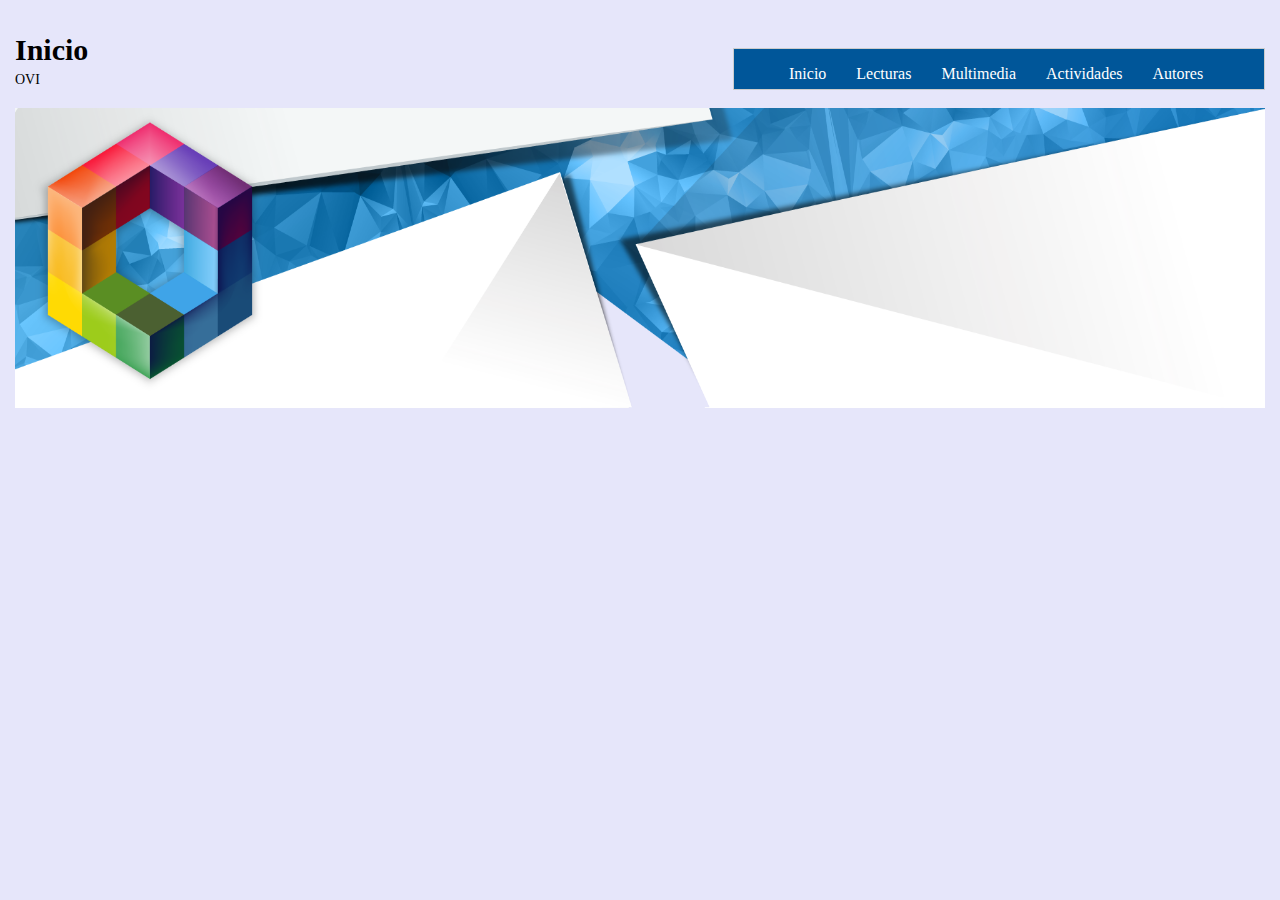
<file: Actividades.html>
<!DOCTYPE html>
<html>
<head>
	<title>Actividades</title>
	<link rel="stylesheet" type="text/css" href="Css/Estilo.css">
</head>
<body>
    <div id="Principal">
    	<header>
    		<div id="Logo">
    			<h2 class="Titulo">Inicio</h2>
    			<p class="Sub-titulo">OVI</p>
    		</div>

    		<nav class="Menu">
    			<ul>
    				<li class="Actual"><a href="Index.html">Inicio</a></li>
    				<li><a href="Lecturas.html">Lecturas</a></li>
    				<li><a href="Multimedia.html">Multimedia</a>
                        <ul class="Sub-menu">
                            <li><a href="">Servicio1</a></li>
                            <li><a href="">Servicio2</a></li>
                        </ul>
                    </li>
    				<li><a href="Actividades.html">Actividades</a>
                        <ul class="Sub-menu">
                            <li><a href="">Servicio1</a></li>
                            <li><a href="">Servicio2</a></li>
                            <li><a href="">Servicio3</a></li>
                        </ul>
                    </li>
    				<li><a href="Autores.html">Autores</a></li>
    			</ul>
    		</nav>
       </header>
       <section id="slide">
            <img src="Img/Log.png" width="1250" height="300">

       </section>

</body>
</html>
</file>
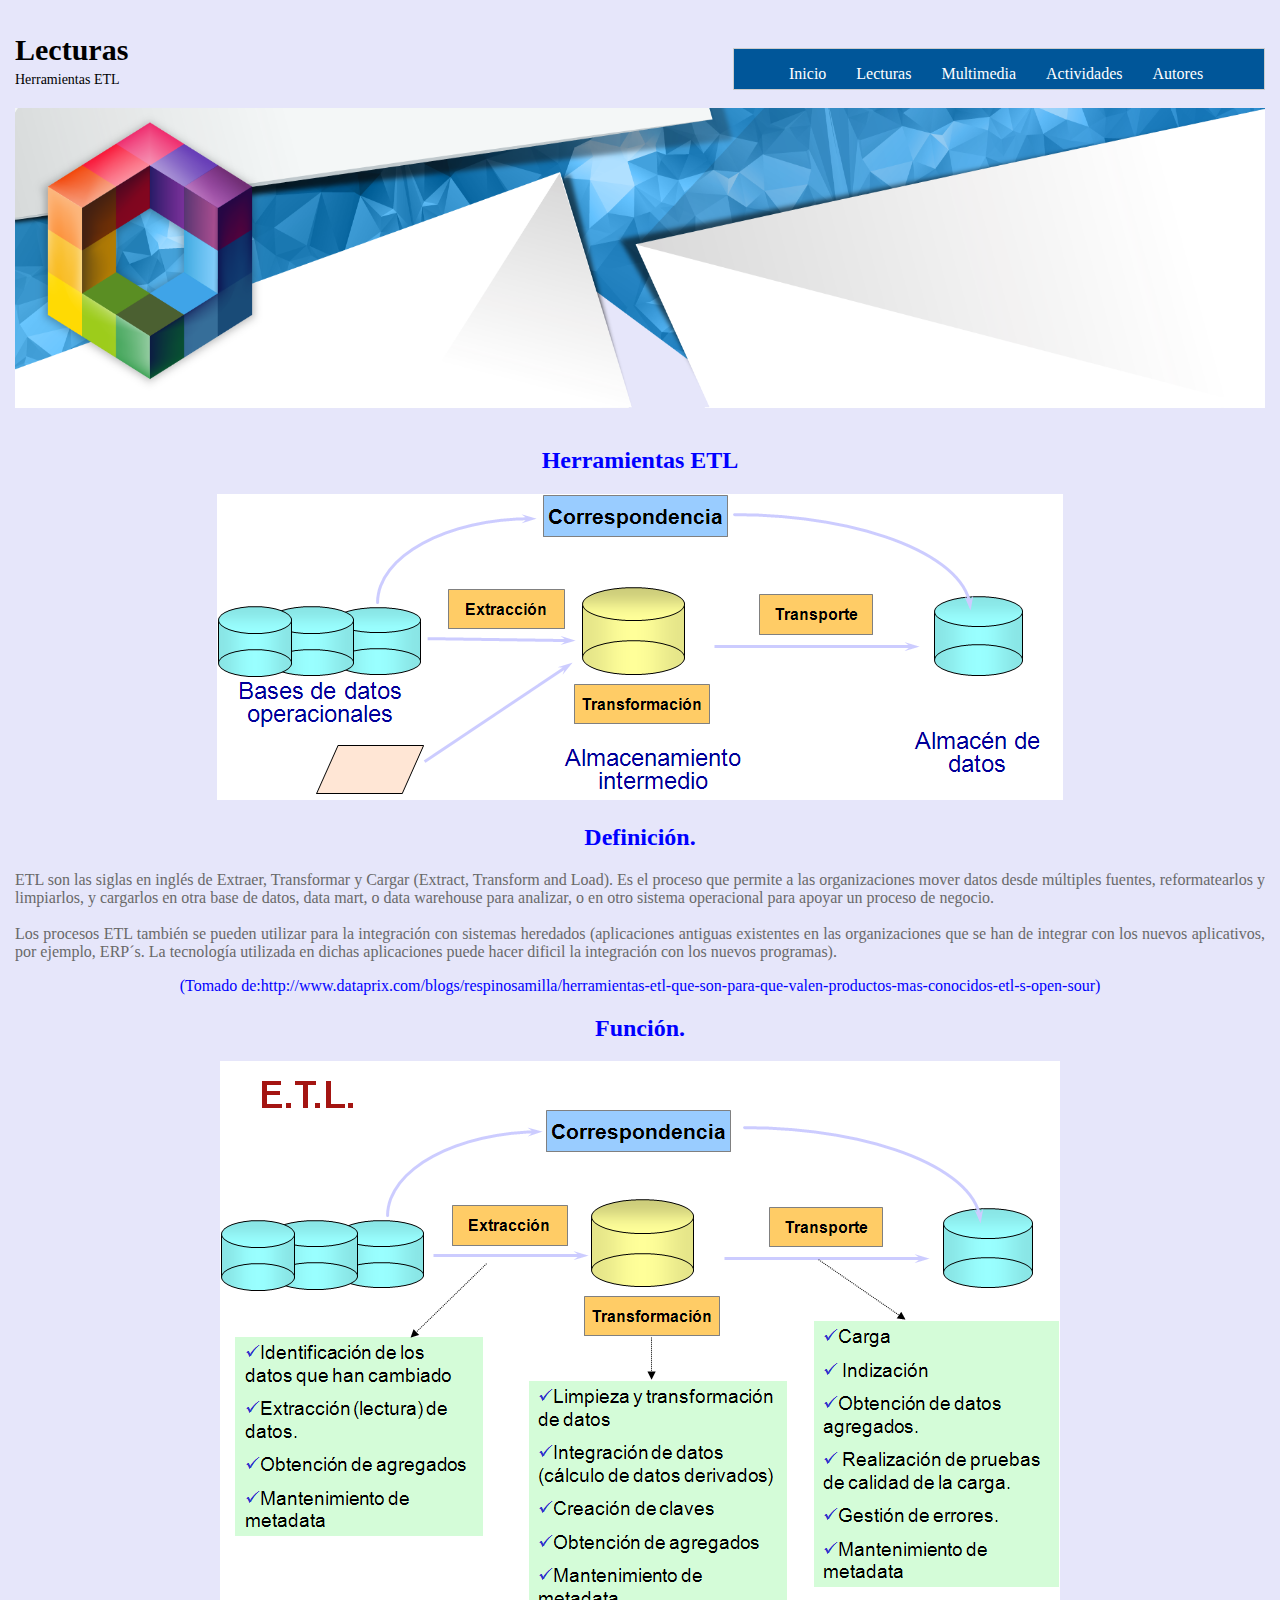
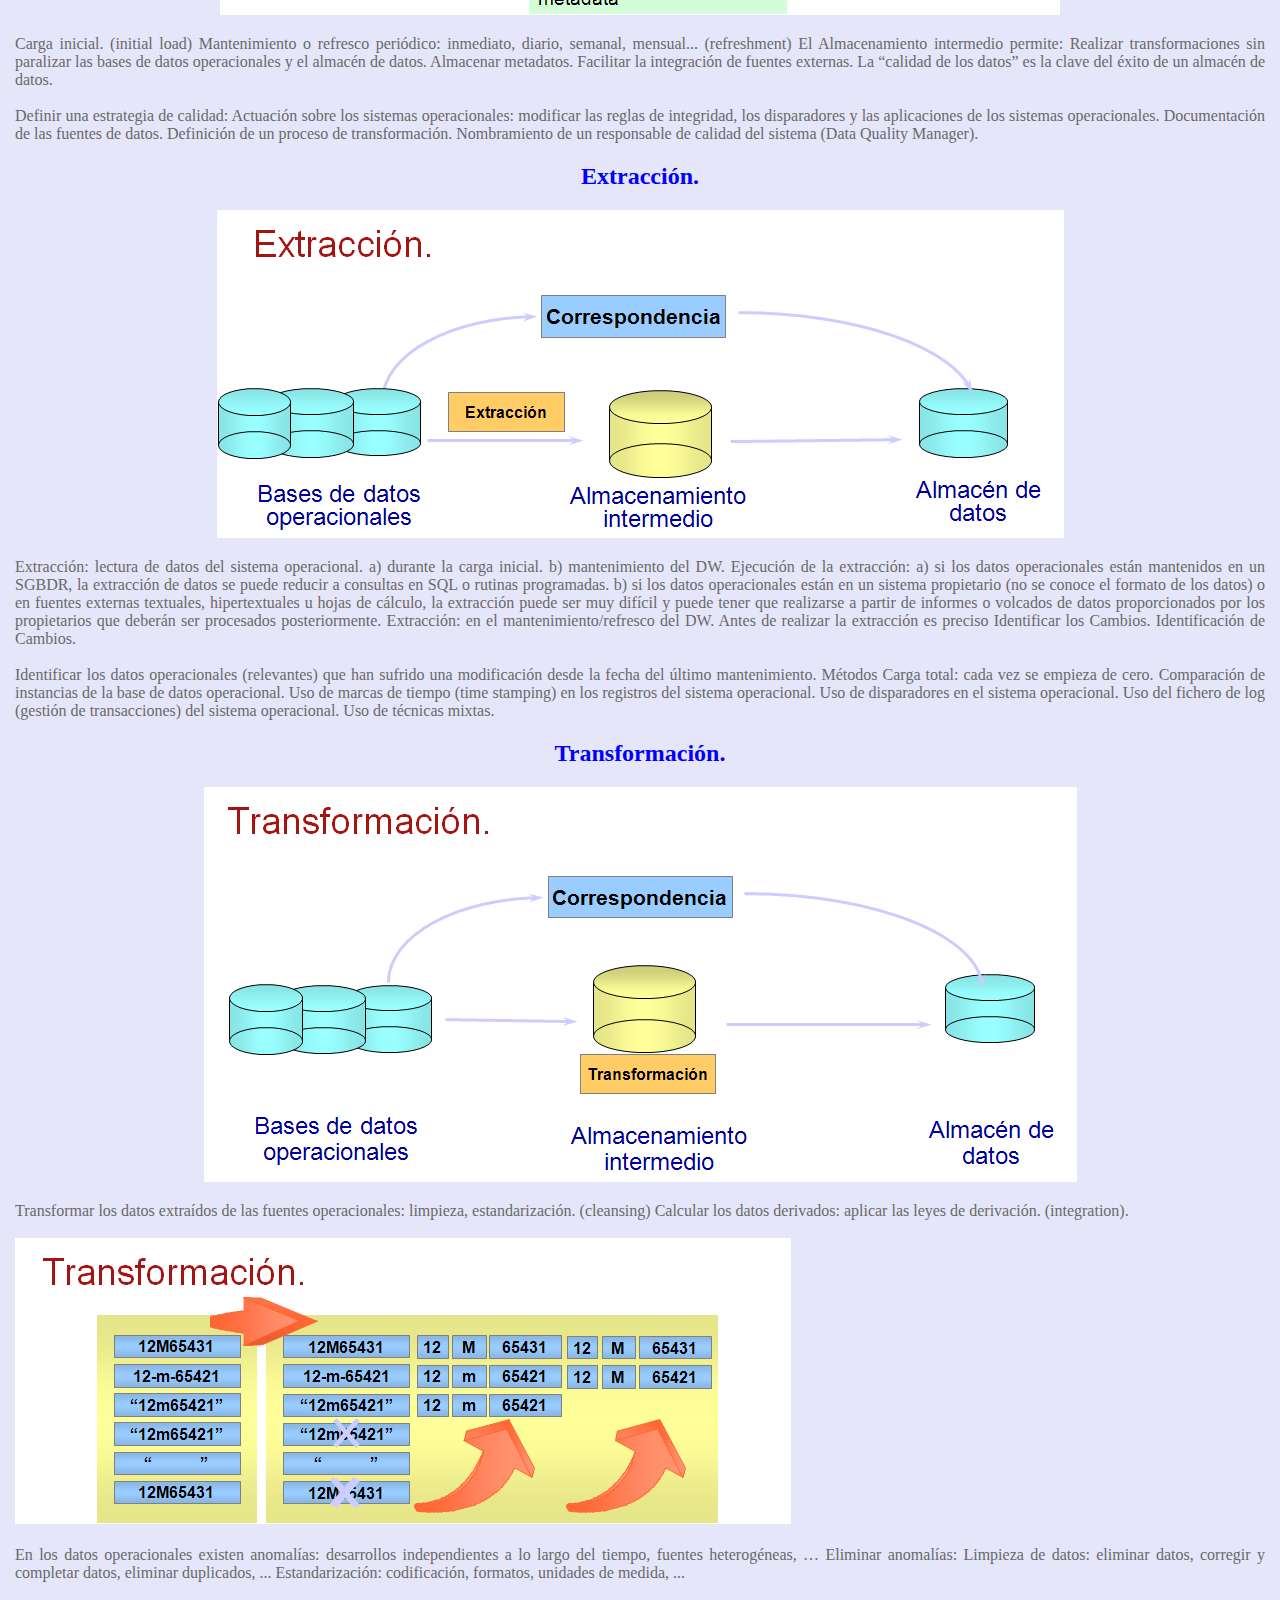
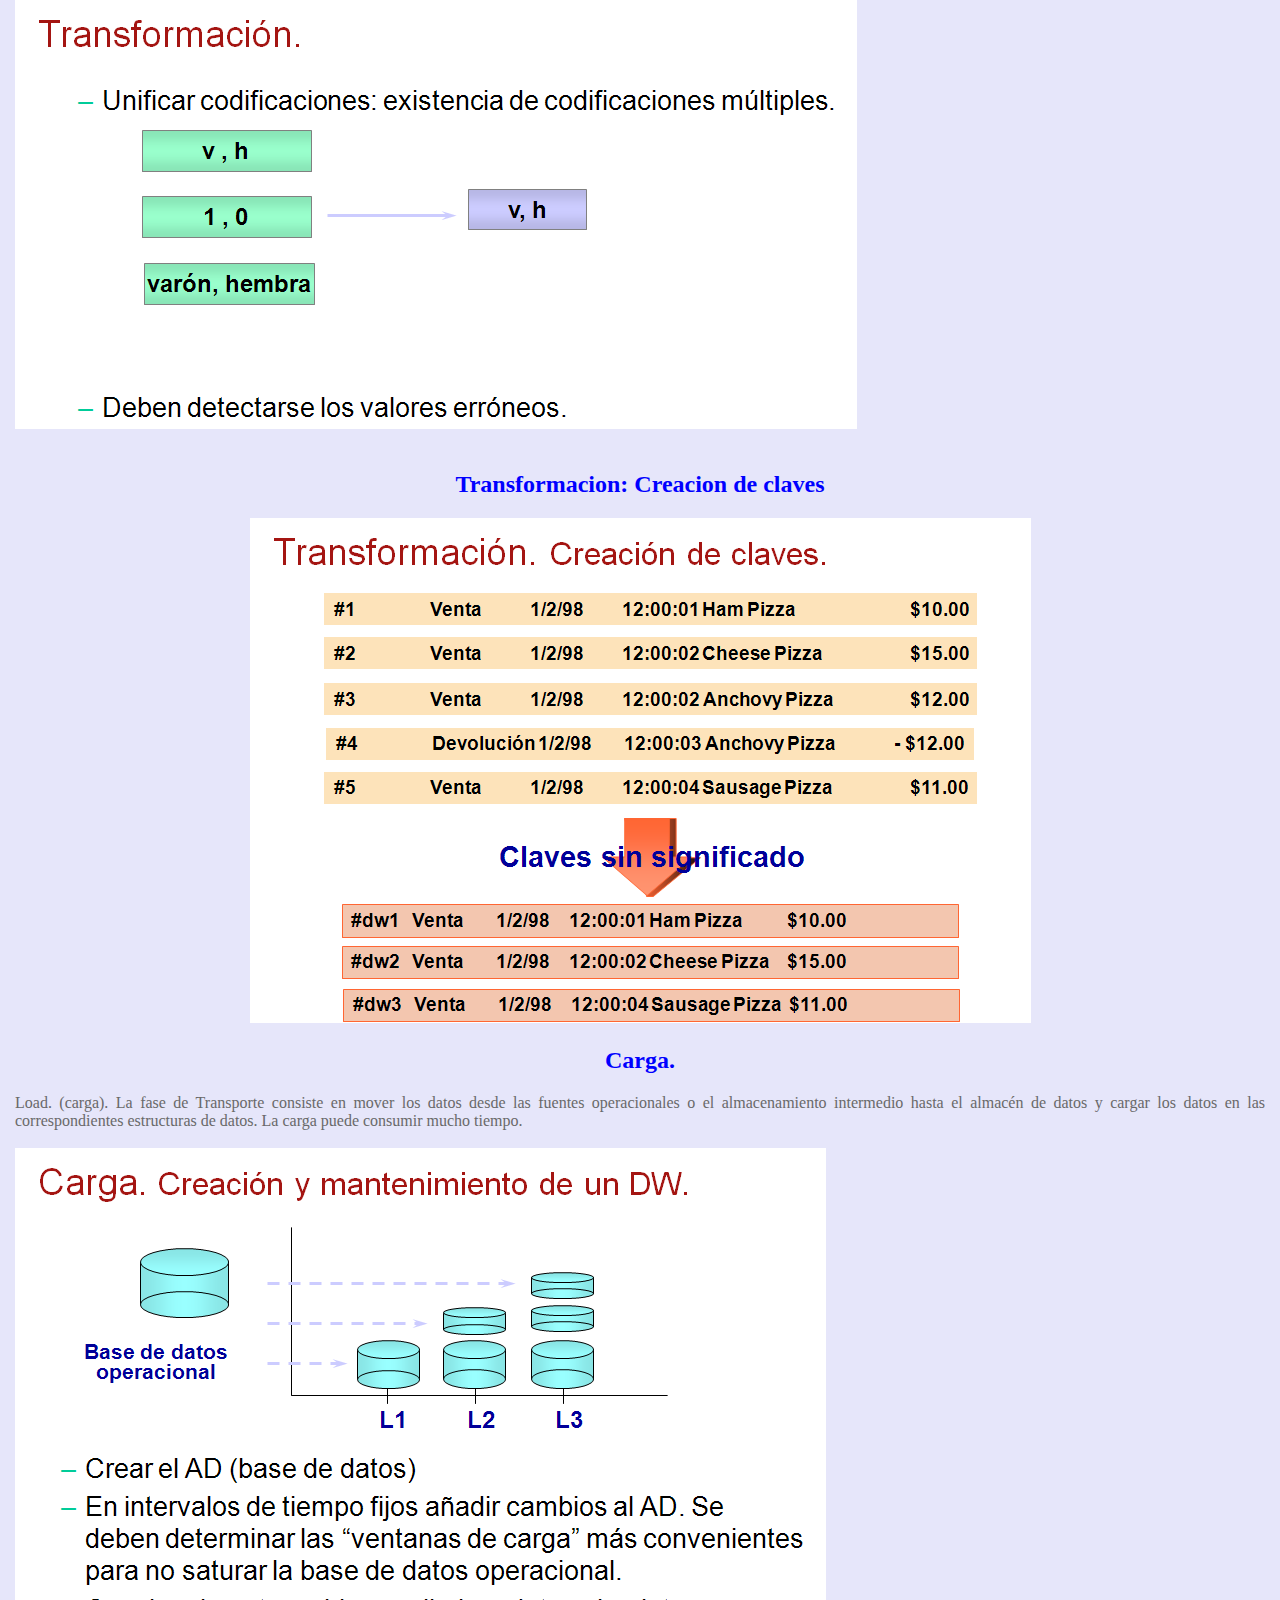
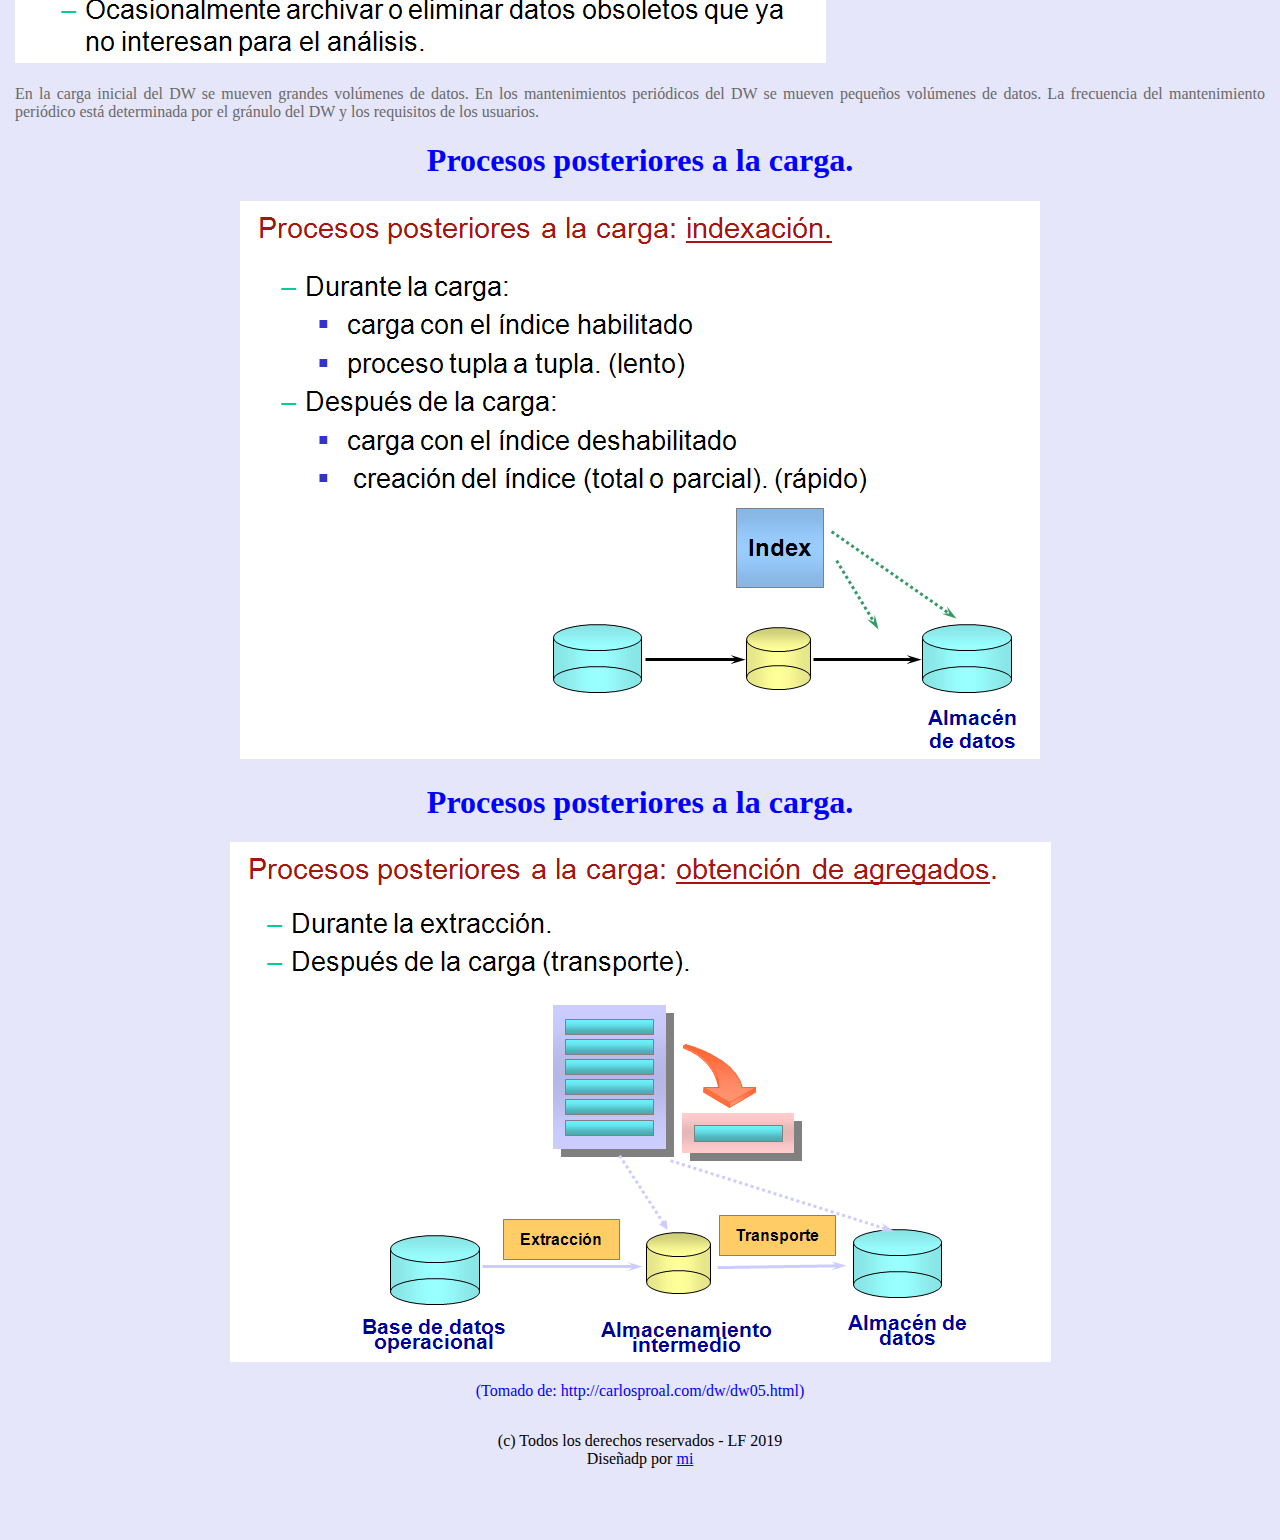
<file: Lecturas.html>
<!DOCTYPE html>
<html>
<head>
	<title>Lecturas</title>
	<link rel="stylesheet" type="text/css" href="Css/Estilo.css">
</head>
<body>
   <div id="Principal">
       <header>
       	    <div id="Logo">
       	    <h2 class="Titulo">Lecturas</h2>
       	    <p class="Sub-titulo">Herramientas ETL</p>	
       	    </div>

       	    <nav class="Menu">
    			<ul>
    				<li class="Actual"><a href="Index.html">Inicio</a></li>
    				<li><a href="Lecturas.html">Lecturas</a></li>
    				<li><a href="">Multimedia</a>
                        <ul class="Sub-menu">
                            <li><a href="Multimedia.html">Multimedia 1</a></li>
                            <li><a href="Multimedia1.html">Multimedia 2</a></li>
                        </ul>
                    </li>
    				<li><a href="Actividades.html">Actividades</a>
                        <ul class="Sub-menu">
                            <li><a href="">Servicio1</a></li>
                            <li><a href="">Servicio2</a></li>
                            <li><a href="">Servicio3</a></li>
                        </ul>
                    </li>
    				<li><a href="Autores.html">Autores</a></li>
    			</ul>
    		</nav>
       </header>

       <section id="slide">
            <img src="Img/Log.png" width="1250" height="300">
       </section>

       <section id="Temas">
           <section class="Item1">
           <h2>Herramientas ETL</h2>
           <img src="Img/Etl.png">
           	<h2>Definición.</h2>
           	<p class="Parrafo">
           		ETL son las siglas en inglés de Extraer, Transformar y Cargar (Extract, Transform and Load). Es el proceso 
           		que permite a las organizaciones mover datos desde múltiples fuentes, reformatearlos y limpiarlos, y 
           		cargarlos en otra base de datos, data mart, o data warehouse para analizar, o en otro sistema operacional para apoyar un proceso de negocio.
           		<br><br>
				Los procesos ETL también se pueden utilizar para la integración con sistemas heredados 
				(aplicaciones antiguas existentes en las organizaciones que se han de integrar con los nuevos aplicativos, 
				por ejemplo, ERP´s. La tecnología utilizada en dichas aplicaciones puede hacer dificil la integración con los nuevos programas).
				<p>
				   (Tomado de:http://www.dataprix.com/blogs/respinosamilla/herramientas-etl-que-son-para-que-valen-productos-mas-conocidos-etl-s-open-sour)
				</p>
           	</p>	
           </section>
           <section class="Item1">
           	<h2>Función.</h2>
           	<img src="Img/Funcion.png">
           	<p class="Parrafo">
           		Carga inicial. (initial load)
				Mantenimiento o refresco periódico: inmediato, diario, semanal, mensual... (refreshment)
				El Almacenamiento intermedio permite:
				Realizar transformaciones sin paralizar las bases de datos operacionales y el almacén de datos.
				Almacenar metadatos.
				Facilitar la integración de fuentes externas.
				La “calidad de los datos” es la clave del éxito de un almacén de datos.
				<br><br>
				Definir una estrategia de calidad:
				Actuación sobre los sistemas operacionales: modificar las reglas de integridad, 
				los disparadores y las aplicaciones de los sistemas operacionales.
				Documentación de las fuentes de datos.
				Definición de un proceso de transformación.
				Nombramiento de un responsable de calidad del sistema (Data Quality Manager).
           	</p>
           </section>
           <section class="Item1">
           	<h2>Extracción.</h2>
           	<img src="Img/Extraccion.png">
           	<p class="Parrafo">
           		Extracción: lectura de datos del sistema operacional.
				a) durante la carga inicial.
				b) mantenimiento del DW.
				Ejecución de la extracción:
				a) si los datos operacionales están mantenidos en un SGBDR, la extracción de datos se puede reducir a consultas en SQL o rutinas programadas.
				b) si los datos operacionales están en un sistema propietario (no se conoce el formato de los datos) o en fuentes externas textuales, hipertextuales u hojas de cálculo, la extracción puede ser muy difícil y puede tener que realizarse a partir de informes o volcados de datos proporcionados por los propietarios que deberán ser procesados posteriormente.
				Extracción: en el mantenimiento/refresco del DW. Antes de realizar la extracción es preciso Identificar los Cambios.
				Identificación de Cambios.
				<br><br>
				Identificar los datos operacionales (relevantes) que han sufrido una modificación desde la fecha del último mantenimiento.
				Métodos
				Carga total: cada vez se empieza de cero.
				Comparación de instancias de la base de datos operacional.
				Uso de marcas de tiempo (time stamping) en los registros del sistema operacional.
				Uso de disparadores en el sistema operacional.
				Uso del fichero de log (gestión de transacciones) del sistema operacional.
				Uso de técnicas mixtas.

           	</p>		
           </section>
           <section class="Item1">
           	<h2>Transformación.</h2>
           	<img src="Img/Transformacion.png">
           	<p class="Parrafo">
           		Transformar los datos extraídos de las fuentes operacionales: limpieza, estandarización. (cleansing)
                Calcular los datos derivados: aplicar las leyes de derivación. (integration).
                <br><br>
                <img src="Img/Trans1.png">
                <br><br>
                En los datos operacionales existen anomalías: desarrollos independientes a lo largo del tiempo, fuentes heterogéneas, …
				Eliminar anomalías:
				Limpieza de datos: eliminar datos, corregir y completar datos, eliminar duplicados, ...
				Estandarización: codificación, formatos, unidades de medida, ...
				<br><br>
				<img src="Img/Trans2.png">
				<br><br>
				<h2>Transformacion: Creacion de claves</h2>
				<img src="Img/Trans3.png">
           	</p>
           </section>
           <section class="Item1">
           	<h2>Carga.</h2>
           	<p class="Parrafo">
           		Load. (carga).
				La fase de Transporte consiste en mover los datos desde las fuentes operacionales o el almacenamiento
				intermedio hasta el almacén de datos y cargar los datos en las correspondientes estructuras de datos.
				La carga puede consumir mucho tiempo.
				<br><br>
				<img src="Img/Carga.png">
				<br><br>
				En la carga inicial del DW se mueven grandes volúmenes de datos.
				En los mantenimientos periódicos del DW se mueven pequeños volúmenes de datos.
				La frecuencia del mantenimiento periódico está determinada por el gránulo del DW y los requisitos de los usuarios.
				<h1>Procesos posteriores a la carga.</h1>
				<img src="Img/Carga 1.png">
				<h1>Procesos posteriores a la carga.</h1>
				<img src="Img/Carga 2.png">
				<p>
					(Tomado de: http://carlosproal.com/dw/dw05.html) 
				</p>
           	</p>
           </section>
       	
       </section>

       <footer>
    		<p>
    			(c) Todos los derechos reservados - LF 2019 <br>
    			Diseñadp por <a href="mailto:lunariveraluisfernando@gmail.com">mi</a>
    		</p>
    	</footer>
   	
   </div>

</body>
</html>
</file>
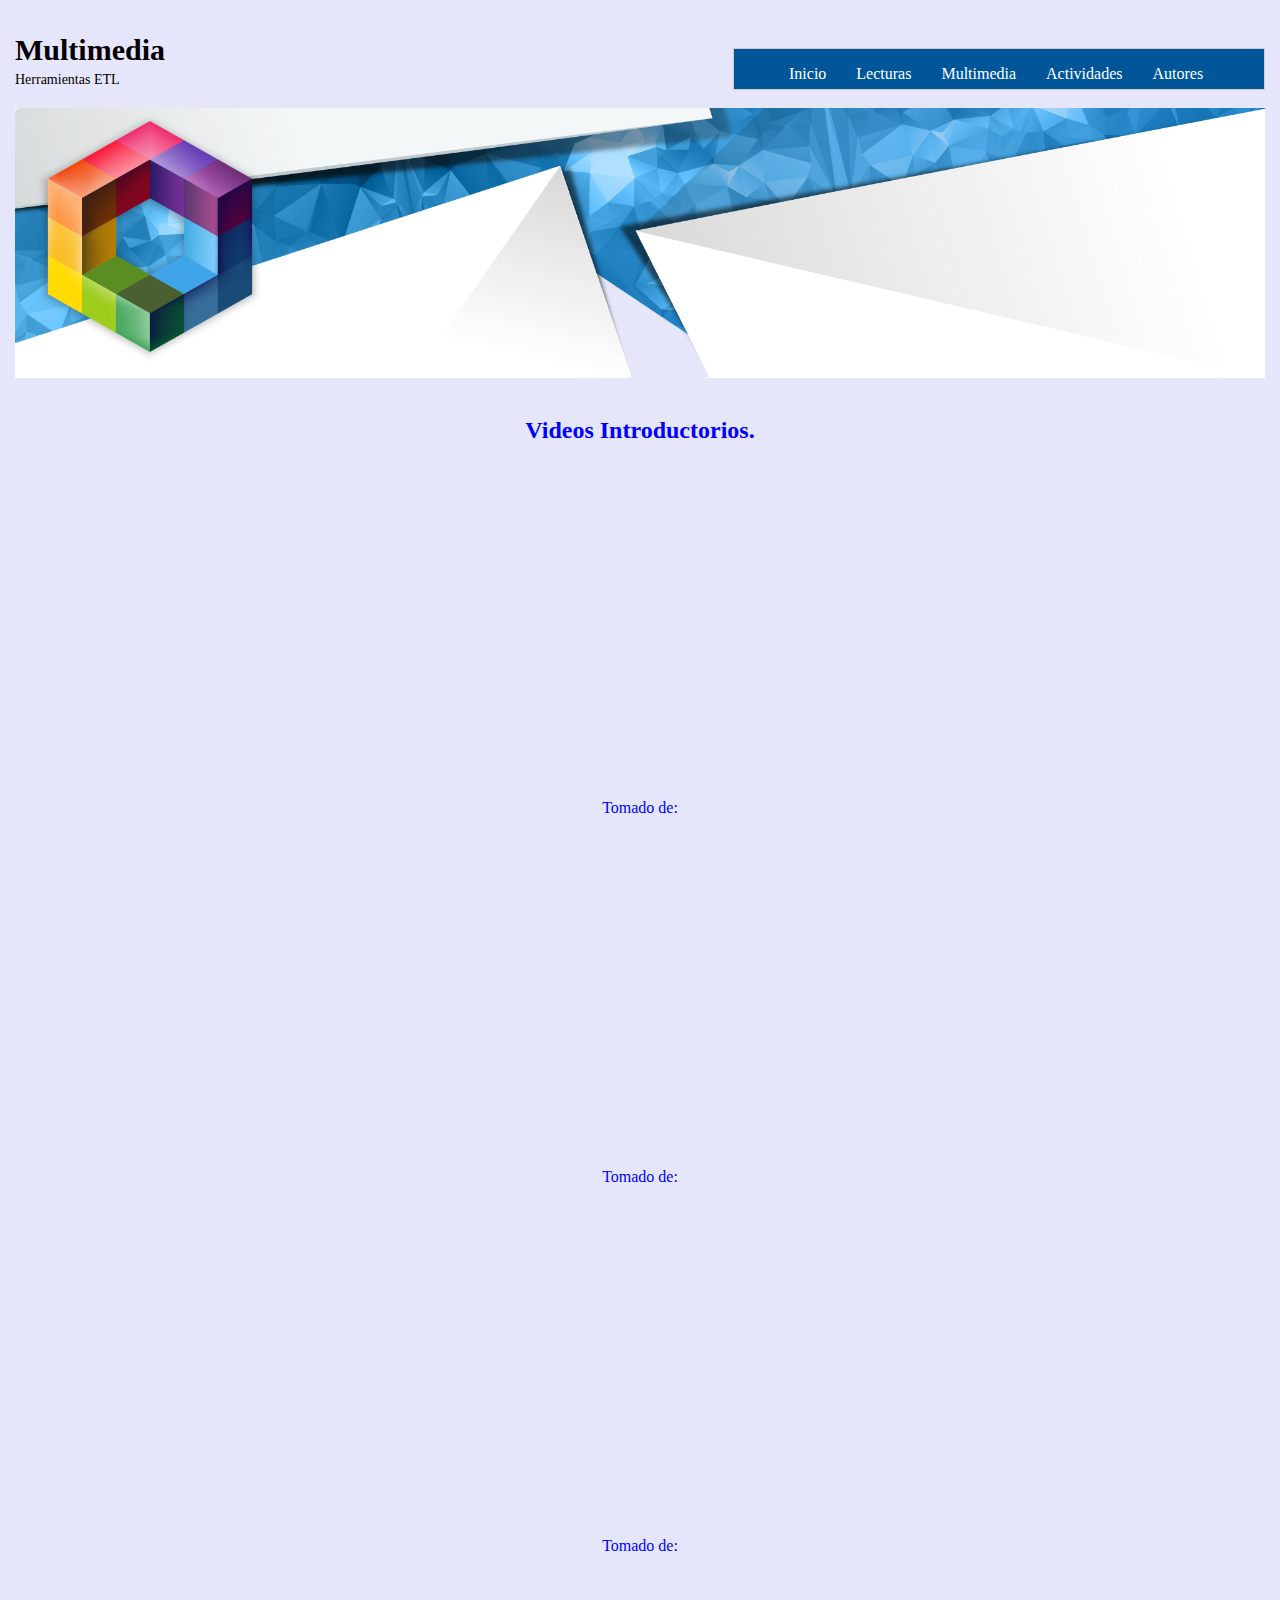
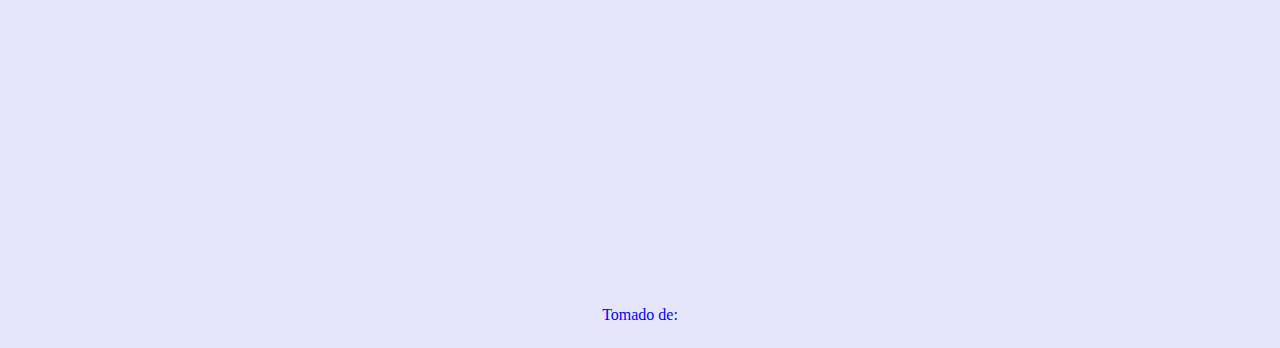
<file: Multimedia.html>
<!DOCTYPE html>
<html>
<head>
	<title>Multimedia</title>
	<link rel="stylesheet" type="text/css" href="Css/Estilo.css">
</head>
<body>
    <div id="Principal">
       <header>
       	    <div id="Logo">
       	    <h2 class="Titulo">Multimedia</h2>
       	    <p class="Sub-titulo">Herramientas ETL</p>	
       	    </div>

       	    <nav class="Menu">
    			<ul>
    				<li class="Actual"><a href="Index.html">Inicio</a></li>
    				<li><a href="Lecturas.html">Lecturas</a></li>
    				<li><a href="">Multimedia</a>
                        <ul class="Sub-menu">
                            <li><a href="Multimedia.html">Multimedia 1</a></li>
                            <li><a href="Multimedia1.html">Multimedia 2</a></li>
                        </ul>
                    </li>
    				<li><a href="Actividades.html">Actividades</a>
                        <ul class="Sub-menu">
                            <li><a href="">Servicio1</a></li>
                            <li><a href="">Servicio2</a></li>
                            <li><a href="">Servicio3</a></li>
                        </ul>
                    </li>
    				<li><a href="Autores.html">Autores</a></li>
    			</ul>
    		</nav>
    	</header>

    	<section id="slide">
            <img src="Img/Log.png" width="1250" height="270">
       </section>

       <section id="Temas">
           <section class="Item1">
           	<h2>Videos Introductorios.</h2>	
           	<section id="Multim">
    		<div style="text-align:center"><iframe width="560" height="315" src="https://www.youtube.com/embed/ZEqs4tSflZA" frameborder="0" allow="accelerometer; autoplay; encrypted-media; gyroscope; picture-in-picture" allowfullscreen></iframe></div><p>Tomado de: </p></section>
    		 
    		 <section id="Multim">
    		<div style="text-align:center"><iframe width="560" height="315" src="https://www.youtube.com/embed/MxSNZLuYFMo" frameborder="0" allow="accelerometer; autoplay; encrypted-media; gyroscope; picture-in-picture" allowfullscreen></iframe></div><p>Tomado de: </p></section>
    		 
    		 <section id="Multim">
    		<div style="text-align:center"><iframe width="560" height="315" src="https://www.youtube.com/embed/5s8XCAAe7E8" frameborder="0" allow="accelerometer; autoplay; encrypted-media; gyroscope; picture-in-picture" allowfullscreen></iframe></div><p>Tomado de: </p></section>

    		 <section id="Multim">
    		<div style="text-align:center"><iframe width="560" height="315" src="https://www.youtube.com/embed/a6nMj6M7IUU" frameborder="0" allow="accelerometer; autoplay; encrypted-media; gyroscope; picture-in-picture" allowfullscreen></iframe></div><p>Tomado de: </p></section>
    	</section>

</body>
</html>
</file>
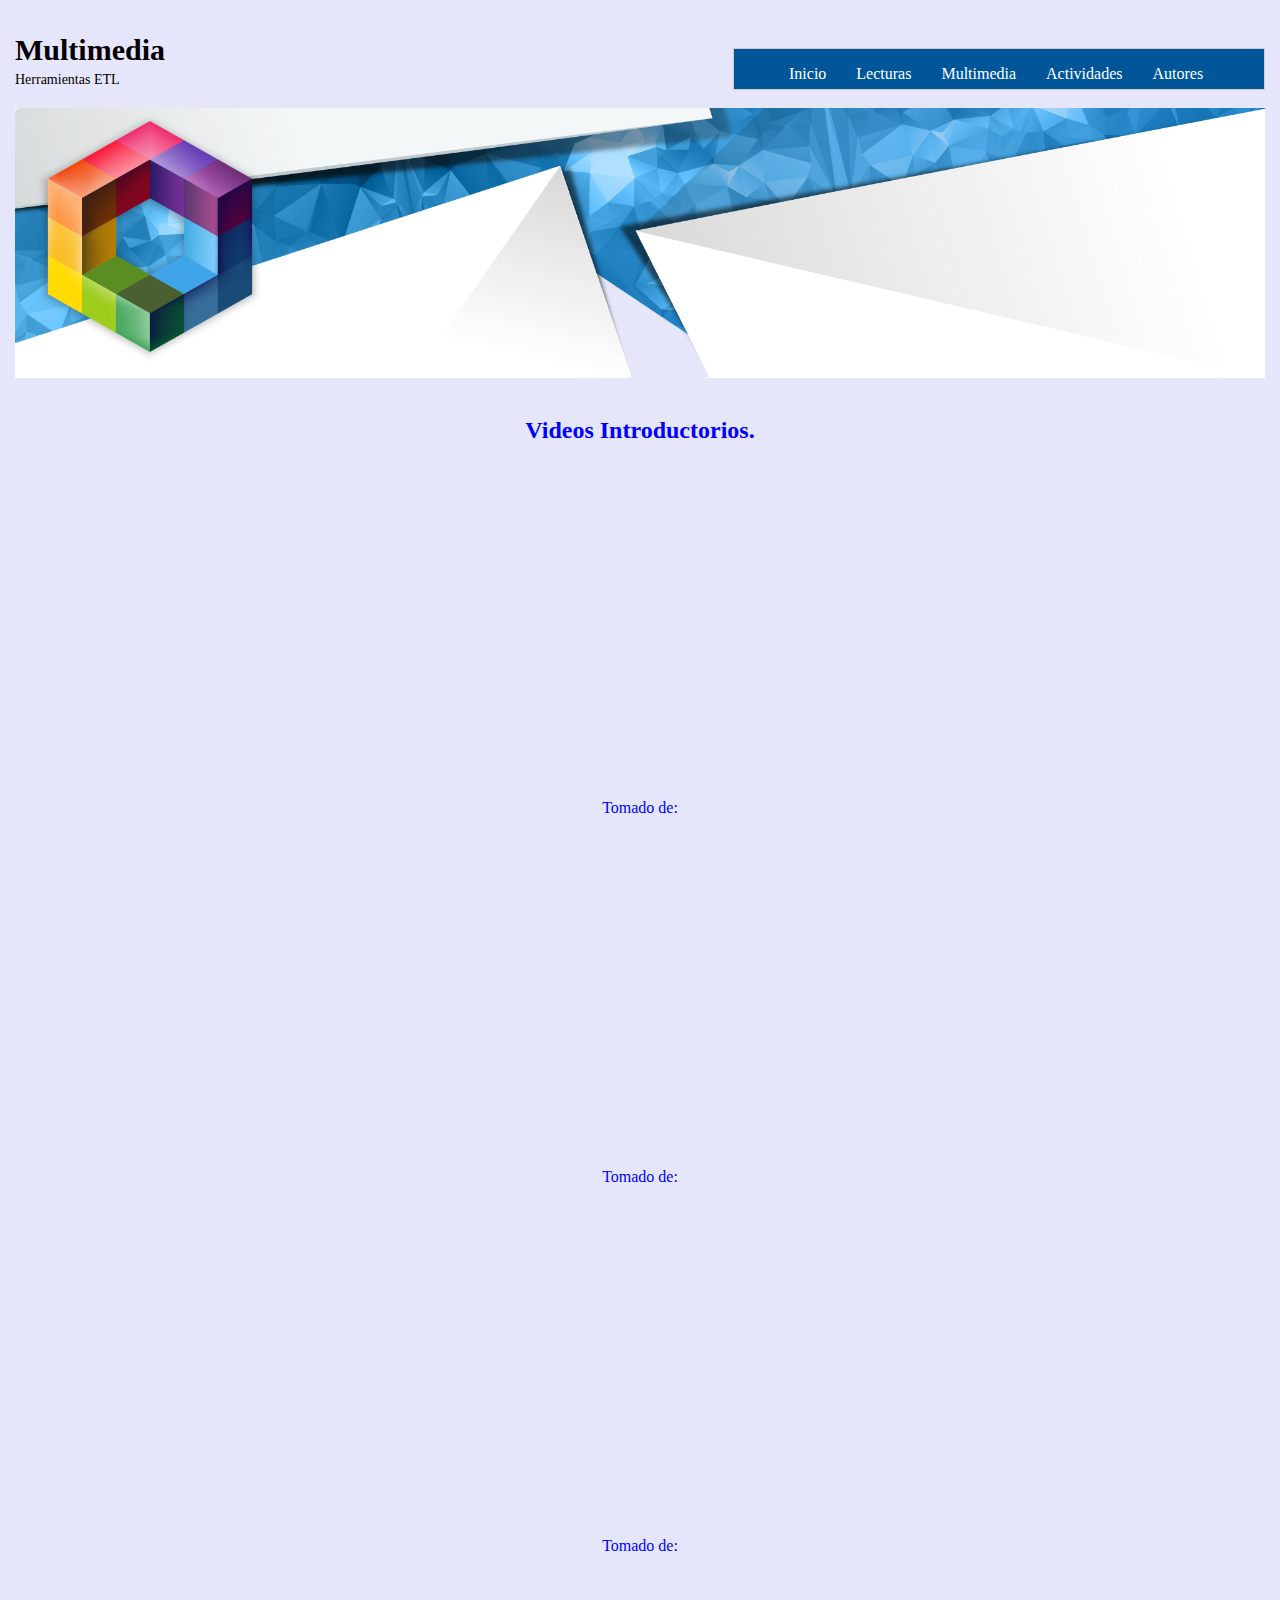
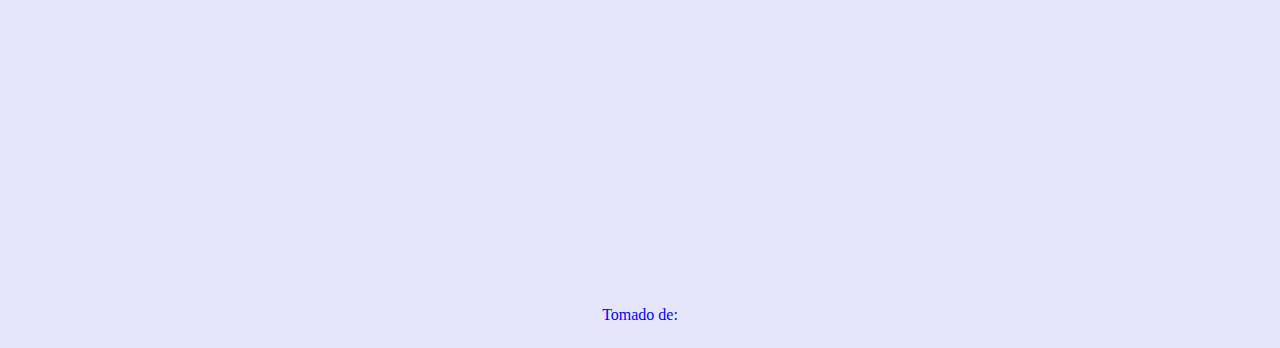
<file: Multimedia1.html>
<!DOCTYPE html>
<html>
<head>
	<title>Multimedia</title>
	<link rel="stylesheet" type="text/css" href="Css/Estilo.css">
</head>
<body>
    <div id="Principal">
       <header>
       	    <div id="Logo">
       	    <h2 class="Titulo">Multimedia</h2>
       	    <p class="Sub-titulo">Herramientas ETL</p>	
       	    </div>

       	    <nav class="Menu">
    			<ul>
    				<li class="Actual"><a href="Index.html">Inicio</a></li>
    				<li><a href="Lecturas.html">Lecturas</a></li>
    				<li><a href="">Multimedia</a>
                        <ul class="Sub-menu">
                            <li><a href="Multimedia.html">Multimedia 1</a></li>
                            <li><a href="Multimedia1.html">Multimedia 2</a></li>
                        </ul>
                    </li>
    				<li><a href="Actividades.html">Actividades</a>
                        <ul class="Sub-menu">
                            <li><a href="">Servicio1</a></li>
                            <li><a href="">Servicio2</a></li>
                            <li><a href="">Servicio3</a></li>
                        </ul>
                    </li>
    				<li><a href="Autores.html">Autores</a></li>
    			</ul>
    		</nav>
    	</header>

    	<section id="slide">
            <img src="Img/Log.png" width="1250" height="270">
       </section>

       <section id="Temas">
           <section class="Item1">
           	<h2>Videos Introductorios.</h2>	
           	<section id="Multim">
    		<div style="text-align:center"><iframe width="560" height="315" src="https://www.youtube.com/embed/WZw0OTgCBOY" frameborder="0" allow="accelerometer; autoplay; encrypted-media; gyroscope; picture-in-picture" allowfullscreen></iframe></div><p>Tomado de: </p></section>
    		 
    		 <section id="Multim">
    		<div style="text-align:center"><iframe width="560" height="315" src="https://www.youtube.com/embed/YK2Vx8QyA0c" frameborder="0" allow="accelerometer; autoplay; encrypted-media; gyroscope; picture-in-picture" allowfullscreen></iframe></div><p>Tomado de: </p></section>
    		 
    		 <section id="Multim">
    		<div style="text-align:center"><iframe width="560" height="315" src="https://www.youtube.com/embed/9ZEixYoqg-E" frameborder="0" allow="accelerometer; autoplay; encrypted-media; gyroscope; picture-in-picture" allowfullscreen></iframe></div><p>Tomado de: </p></section>

    		 <section id="Multim">
    		<div style="text-align:center"><iframe width="560" height="315" src="https://www.youtube.com/embed/u3Le4IFePnQ" frameborder="0" allow="accelerometer; autoplay; encrypted-media; gyroscope; picture-in-picture" allowfullscreen></iframe></div><p>Tomado de: </p></section>
    	</section>

</body>
</html>
</file>
<file: Css/Estilo.css>
#Principal{
	width: 1250px;
	height: auto; overflow: hidden;
	border: 0px solid #000;
	margin: auto;
}

body{
	background: #e6e6fa;
}

header{
	width: 1250px;
	height: 100px;
	border: 0px solid #000;
}

#Logo{
	width: 300px;
	height: 100px;
	border: 0px solid #000;
	float: left;
}

.Titulo{
	margin-top: 25px;
	font-size: 30px;
}

.Sub-titulo{
	font-size: 14px;
	margin-top: -20px;

}

.Menu{
	width: 530px;
	height: 40px;
	border: 1px solid #ccc;
	float: right;
	margin-top: 40px;
	background: #005699;
}

.Menu ul{
}

.Menu ul li{
	position: relative;
	list-style: none;
	float: left;
}

.Menu ul li a{
	text-decoration: none;
	padding: 10px 15px;
	border: 0px solid #ccc;
	color: #fff;
}

.Menu ul li a:hover{
	background: #fff;
	color: #006699;
	transition: background 1s, color 1s;

}

#Slide{
	margin-top: -5px;
	width: 1250px;
	height: 400px; 
}

#Categorias{
	width: 1250px;
	height: auto; overflow: hidden;
	border: 0px solid;
	margin-top: 15px;
	text-align: center;
}

.Uno{
	width: 398px;
	height: auto; overflow: hidden;
	border: 1px solid #ccc;
	float: left;
	padding: 5px;
	text-align: center;
	color: #0000ff;
}

.Parrafo{
	color: #696969;
	text-align: justify;

}

.dos{
	margin-right: 10px;
	margin-left: 10px;
}

.Leer-mas{
	text-decoration: none;
	border: 1px solid #006699;
	padding: 10px 20px 10px 20px;
	margin: 10px;
}

.Leer-mas:hover{
	background: #006699;
	color: #fff;
	transition: background 1s, color 1s;
}

#Info{
	width: 1250px;
	height: auto; overflow: hidden;
	border: 0px solid #c0c0c0;
	margin-top: 10px;
}

#Info h1{
	text-align: center;
}

#Infocurso{
	width: 648px;
	height: auto; overflow: hidden;
	border: 1px solid #ccc;
	float: left;
	padding: 5px;
	color: #0000ff;
}

.img{
	margin-right:7px;
	margin-bottom: 7px; 
}

#Video{
	width: 588px;
	height: auto; overflow: hidden; 
	border: 1px solid #ccc;
	float: right;
}

#Video p{
	color: #d3d3d3;
	font-size: 9px;
}

footer{
	width: 1250px;
	height: 100px;
	text-align: center;
}

#footer p{
	width: 500px;
}

#Temas{
	width: 1250px;
	height: auto; overflow: hidden;
	border: 0px solid;
	margin-top: 15px;
	text-align: center;
}

.Item1{
	color: #0000ff;
	text-align: center;
}

.Multim{
	width: 750px;
	height: auto; overflow: hidden;
	float: center;
}

.Sub-menu{
	position: absolute;
	background: #006699;
	text-align: center;
	visibility: hidden;
	opacity: 0;
	transition: opacity 1s;
}

.Sub-menu li a{
	display: block;
	padding: 10px 15px;
	color: #fff;
	text-decoration: none;
}

.Menu li:hover .Sub-menu{
	visibility: visible;
	opacity: 1;
}
</file>
